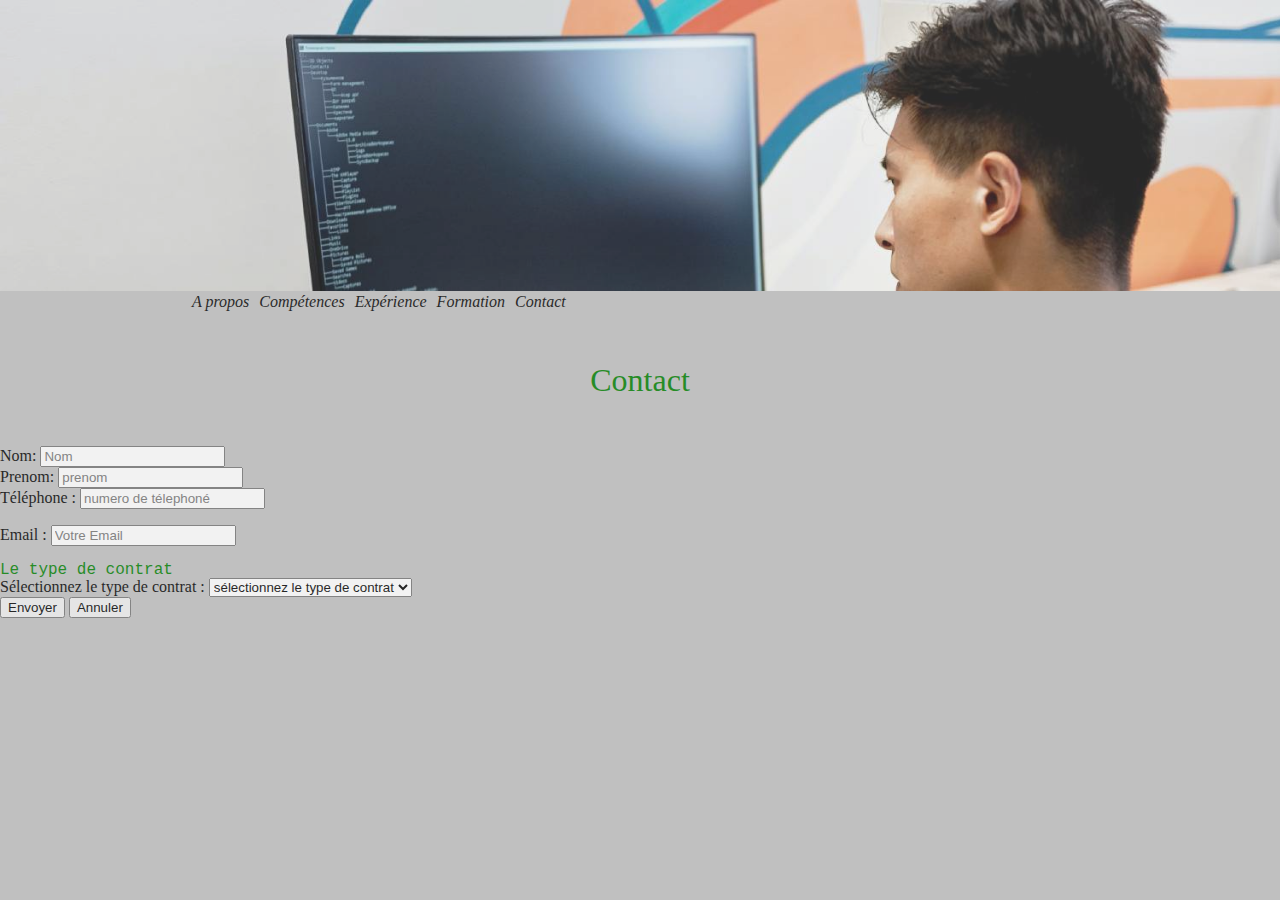
<file: contact.html>
<!DOCTYPE html>
<html lang="fr">
<head>
  <meta charset="UTF-8">
  <meta http-equiv="X-UA-Compatible" content="IE=edge">
  <link rel="icon" type="image/png" sizes="32x32" href="/cv/favicon.png">
  <link rel="icon" type="image/png" sizes="16x16" href="/cv/favicon.png">
  <meta name="viewport" content="width=device-width, initial-scale=1.0">
  <link rel="stylesheet" href="https://cdnjs.cloudflare.com/ajax/libs/font-awesome/6.0.0-beta2/css/all.min.css">
  <link rel="stylesheet" href="assets/css/reaset.css">
  <link rel="stylesheet" href="assets/css/style.css">
  <title>Structure page HTML</title>
</head>
<body>
  <header>
    <figure>
      <!--Cesi une image-->
      <img src="assets/img/dev-worker_x2100.jpg" alt="Photo Deco" srcset="assets/img/dev-worker_x2100.jpg 2100w, assets/img/dev-worker_x1550.jpg 1500w, assets/img/dev-worker_x755.jpg 755w, assets/img/dev-worker_x390.jpg 390w" sizes=" (min-with:400) 755px,(min-with:960) 1550px, (min-with:1600) 2100px; 100vw">
     </figure> 
    <nav>
      <ul class="nav-header">
        <li><a href="#apropos" title="A propos">A propos </a></li> 
        <li><a href="#competances" title="Mes Compétences">Compétences</a></li>
        <li><a href="#exp" title="Expérience Professionneles">Expérience</a></li>
        <li><a href="#formation" title="Formation">Formation</a></li>
        <li><a href="#contact" title="Contactez-moi">Contact</a></li>     
      </ul>
      
    </nav>
     <h1>Contact</h1>
  </header>
  <body>
    <form action="contact.php" method="post">
        <fieldset>
          <div>
            <label for="username">Nom: </label>
            <input type="text" id="username" name="username" placeholder="Nom" required>
          </div>
          <div>
            <label for="username">Prenom: </label>
            <input type="text" id="username" name="username" placeholder="prenom" required>     
          </div>
        </fieldset>
        <fieldset>
            <div>
                <label for="phone">Téléphone : </label>
                <input type="phone" id="phone" name="phone" placeholder="numero de télephoné"><br><br>
                <label for="email">Email :</label>
                <input type="email" id="email" name="email" placeholder="Votre Email" required pattern="[a-z0-9._%+-]+@[a-z0-9.-]+\.[a-z]{2,4}$"><br><br>
          </fieldset>

          <fieldset>
            <h2>Le type de contrat</h2>
            <label for="spa">Sélectionnez le type de contrat : </label>
            <select name="spa" id="spa">
              <option value="" selected>sélectionnez le type de contrat</option>
              <option value="cdi">CDI</option>
              <option value="interim">Interim</option>
              <option value="freelance">Freelance</option>
            </select>
          </fieldset>


          <input type="submit" value="Envoyer">
          <button type="reset">Annuler</button>   
        

  </body>
  </html>
</file>
<file: assets/css/style.css>
@font-face {
    font-family: "Robot";
    src: url("cv/assets/fonts/Roboto/roboto.woff") format("woff");
    font-display: swap;
}

body{
  background-color: silver;
  opacity: 0.8;
}
#footer{
    background: url(../img/bg-motif.jpg);
    background-repeat: no-repeat;
    background-position: center center;
    height: 300px;
    margin-top: 50px;
    padding: 10px;
    
}


a /* Liens par défaut (non survolés) */
{
   text-decoration: none;
   color: red;
   font-style: italic;
}

a:hover /* Apparence au survol des liens */
{
   text-decoration: underline;
   color: green;
}

#main{
    width: 80%;
    margin: 0 auto;
    margin: 10px 50px 50px 10px;
    margin: 0 auto 0;
}

h1{
    text-align: center;
    color: green;
    font-size: 32px;
    margin: 20px 0 50px 0;
    font-family: Roboto;
}

/*commentaire */

nav ul {
    width: 70%;
    background-color: silver;
    height: 50px;
    margin: 0 auto;
    list-style:none;
   
    
}

nav ul li{
    margin-right: 10px;
    float: left;
 
  
}
nav ul li a{
  color: black;
  font-family: impact;
}

aside ul li{
  font-style: 25px;
  font-family:Georgia;
/*   text-align: center; */
  list-style: none;
  margin: 5px 5px;
  padding:3px;
  
}


h2{
  font-style: 20px;
  font-family: Courier New;
  color: green;
  
}

h4{
  text-decoration: underline;
}

#obok{
  display:flex;
}
</file>
<file: assets/css/reaset.css>
/* http://meyerweb.com/eric/tools/css/reset/ 
   v2.0 | 20110126
   License: none (public domain)
*/

html, body, div, span, applet, object, iframe,
h1, h2, h3, h4, h5, h6, p, blockquote, pre,
a, abbr, acronym, address, big, cite, code,
del, dfn, em, img, ins, kbd, q, s, samp,
small, strike, strong, sub, sup, tt, var,
b, u, i, center,
dl, dt, dd, ol, ul, li,
fieldset, form, label, legend,
table, caption, tbody, tfoot, thead, tr, th, td,
article, aside, canvas, details, embed, 
figure, figcaption, footer, header, hgroup, 
menu, nav, output, ruby, section, summary,
time, mark, audio, video {
	margin: 0;
	padding: 0;
	border: 0;
	font-size: 100%;
	font: inherit;
	vertical-align: baseline;
}
/* HTML5 display-role reset for older browsers */
article, aside, details, figcaption, figure, 
footer, header, hgroup, menu, nav, section {
	display: block;
}
body {
	line-height: 1;
}
ol, ul {
	list-style: none;
}
blockquote, q {
	quotes: none;
}
blockquote:before, blockquote:after,
q:before, q:after {
	content: '';
	content: none;
}
table {
	border-collapse: collapse;
	border-spacing: 0;
}
</file>
